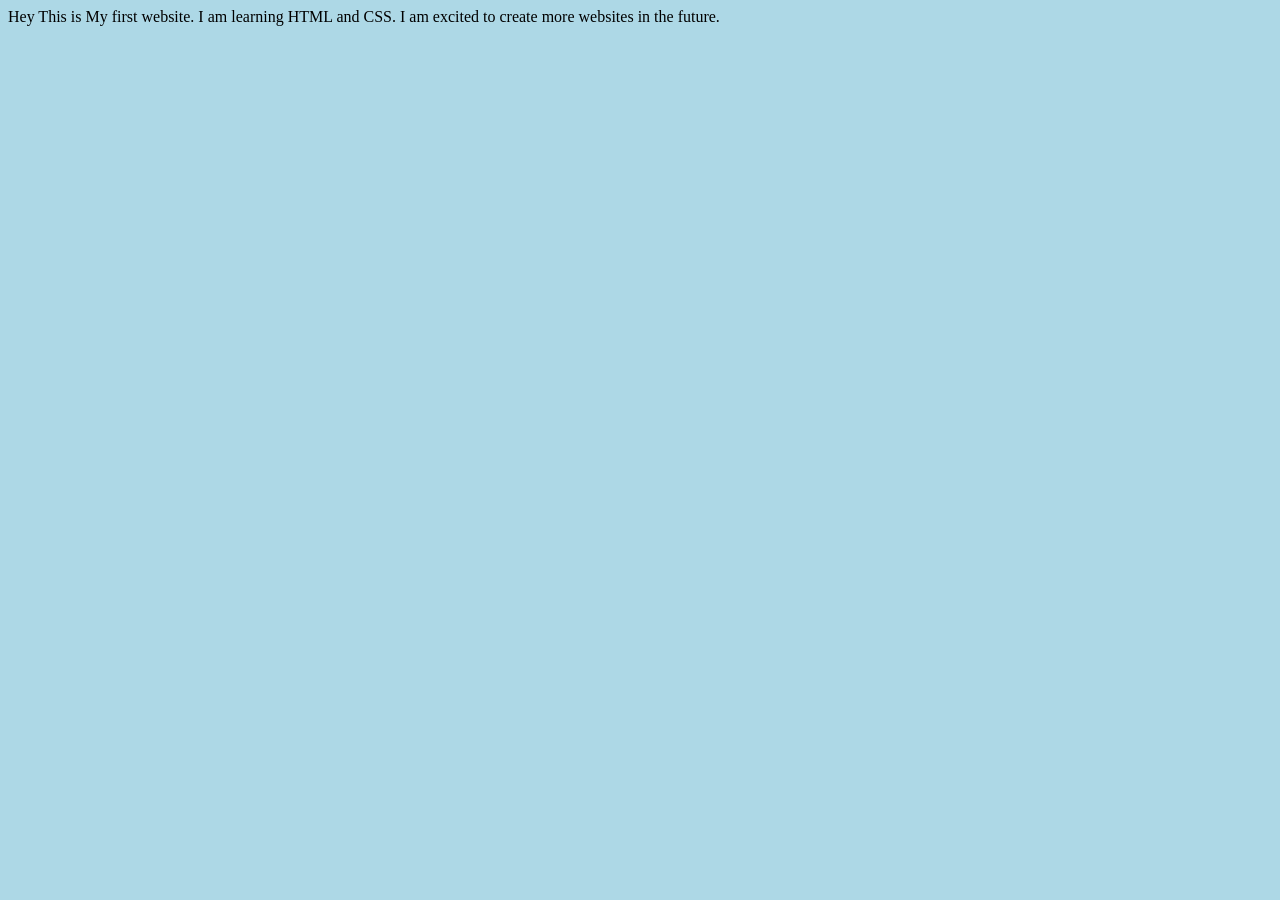
<file: video.01/index.html>
<!DOCTYPE html>
<html lang="en">
<head>
    <meta charset="UTF-8">
    <meta name="viewport" content="width=device-width, initial-scale=1.0">
    <title>My first website </title>
    <link rel="stylesheet" href="style.css">
</head>
<body>
    Hey This is My first website. I am learning HTML and CSS. I am excited to create more websites in the future.           
 
    <script src="script.js"></script>
</body>
</html>
</file>
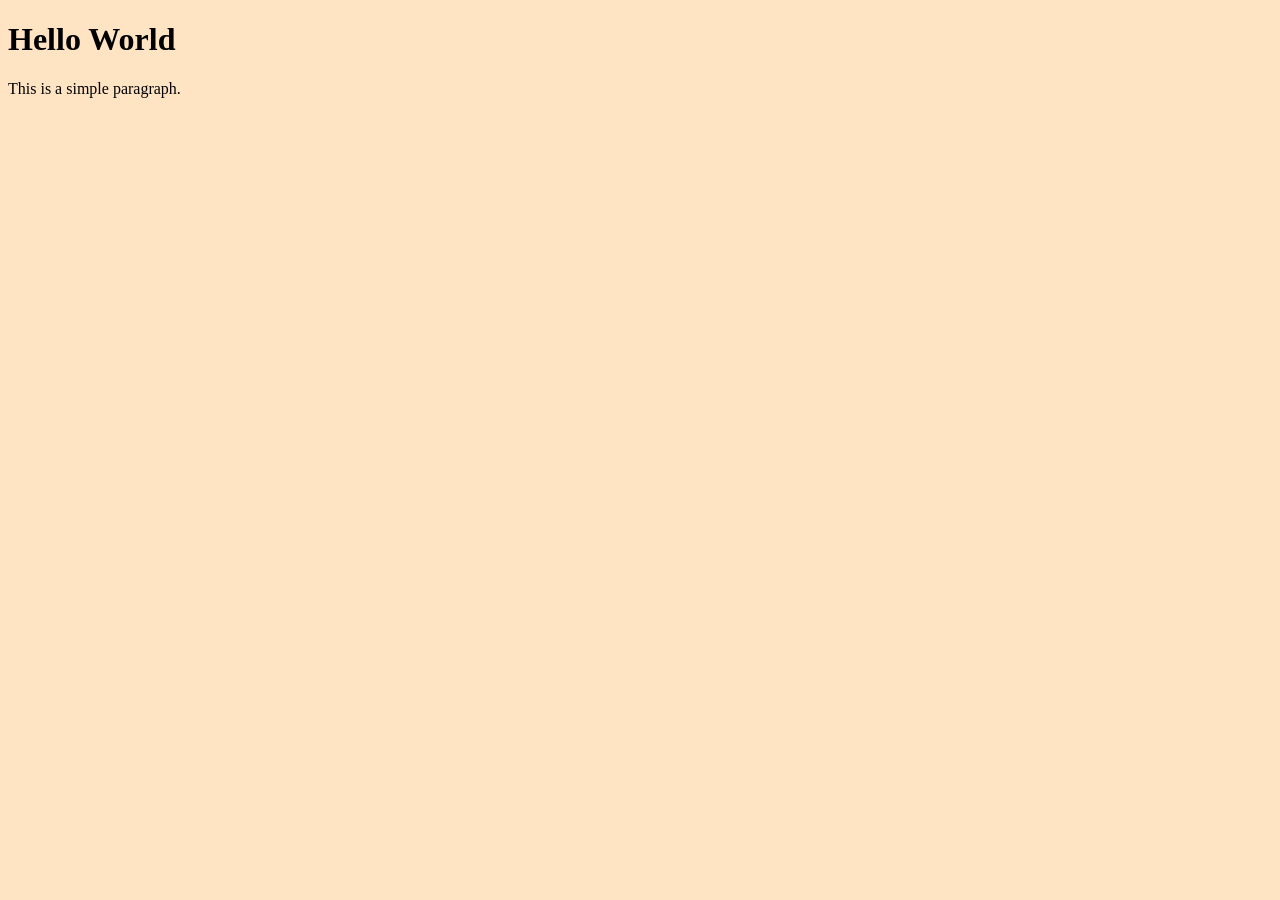
<file: video.03/index.html>
<!DOCTYPE html>
<html lang="en">
<head>
    <meta charset="UTF-8">
    <meta name="viewport" content="width=device-width, initial-scale=1.0">
    <title>this is my website</title>
    <link rel="stylesheet" href="style.css">
</head>
<body>
    <h1>Hello World</h1>
    <p>This is a simple paragraph.</p>
    
    <script src="script.js"></script>
</body>
</html>
</file>
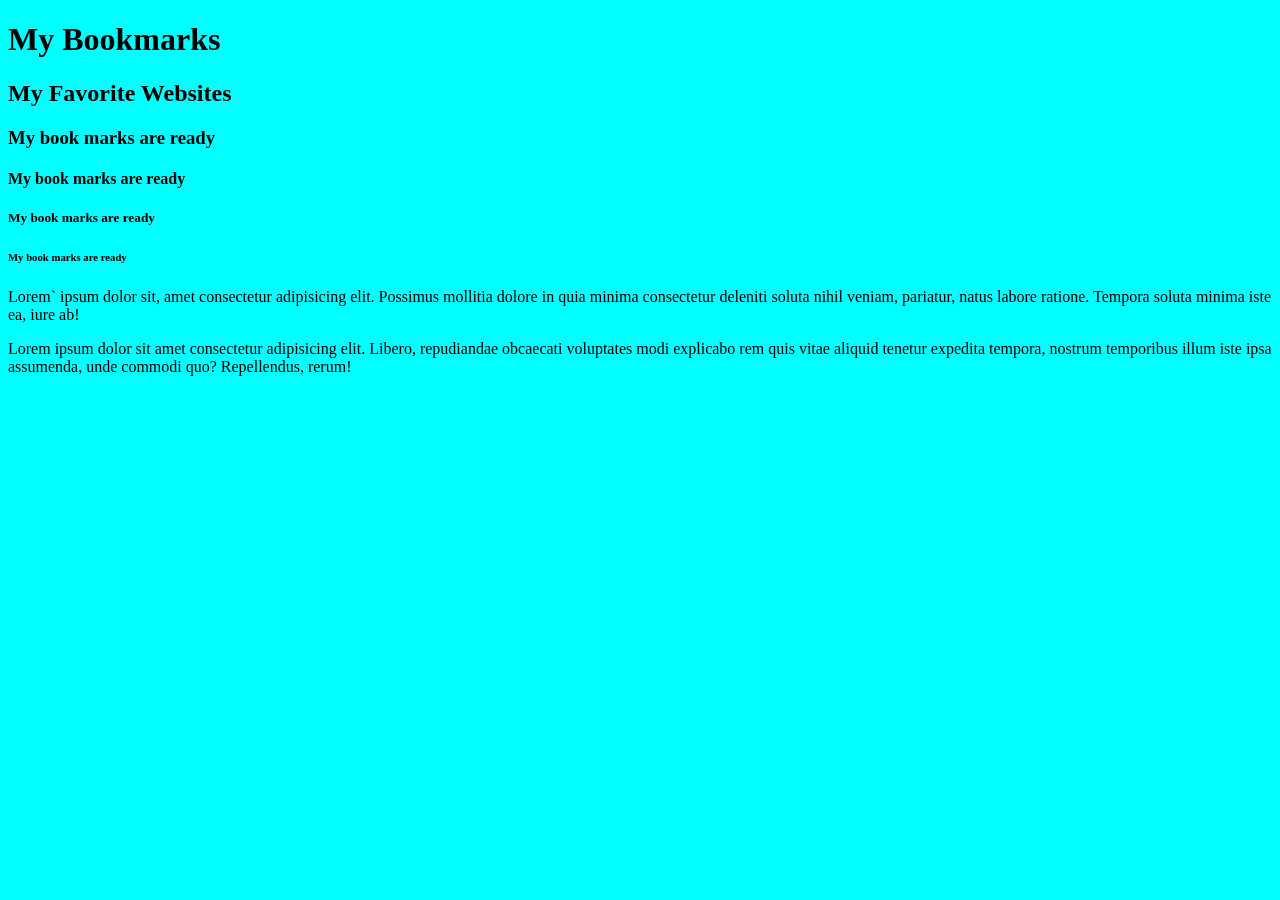
<file: video.04/index.html>
<!DOCTYPE html>
<html lang="en">
<head>
    <meta charset="UTF-8">
    <meta name="viewport" content="width=device-width, initial-scale=1.0">
    <title>My Bookmarks - Website</title>
    <link rel="stylesheet" href="style.css">
</head>
<body>
    <h1>My Bookmarks</h1>
    <h2>My Favorite Websites</h2>
    <h3>My book marks are ready</h3>
    <h4>My book marks are ready</h4>
    <h5>My book marks are ready</h5>
    <h6>My book marks are ready</h6>
 
    <p>Lorem` ipsum dolor sit, amet consectetur adipisicing elit. Possimus mollitia dolore in quia minima consectetur deleniti soluta nihil veniam, pariatur, natus labore ratione. Tempora soluta minima iste ea, iure ab!</p>

    <p>Lorem ipsum dolor sit amet consectetur adipisicing elit. Libero, repudiandae obcaecati voluptates modi explicabo rem quis vitae aliquid tenetur expedita tempora, nostrum temporibus illum iste ipsa assumenda, unde commodi quo? Repellendus, rerum!</p>
</body>
</html>
</file>
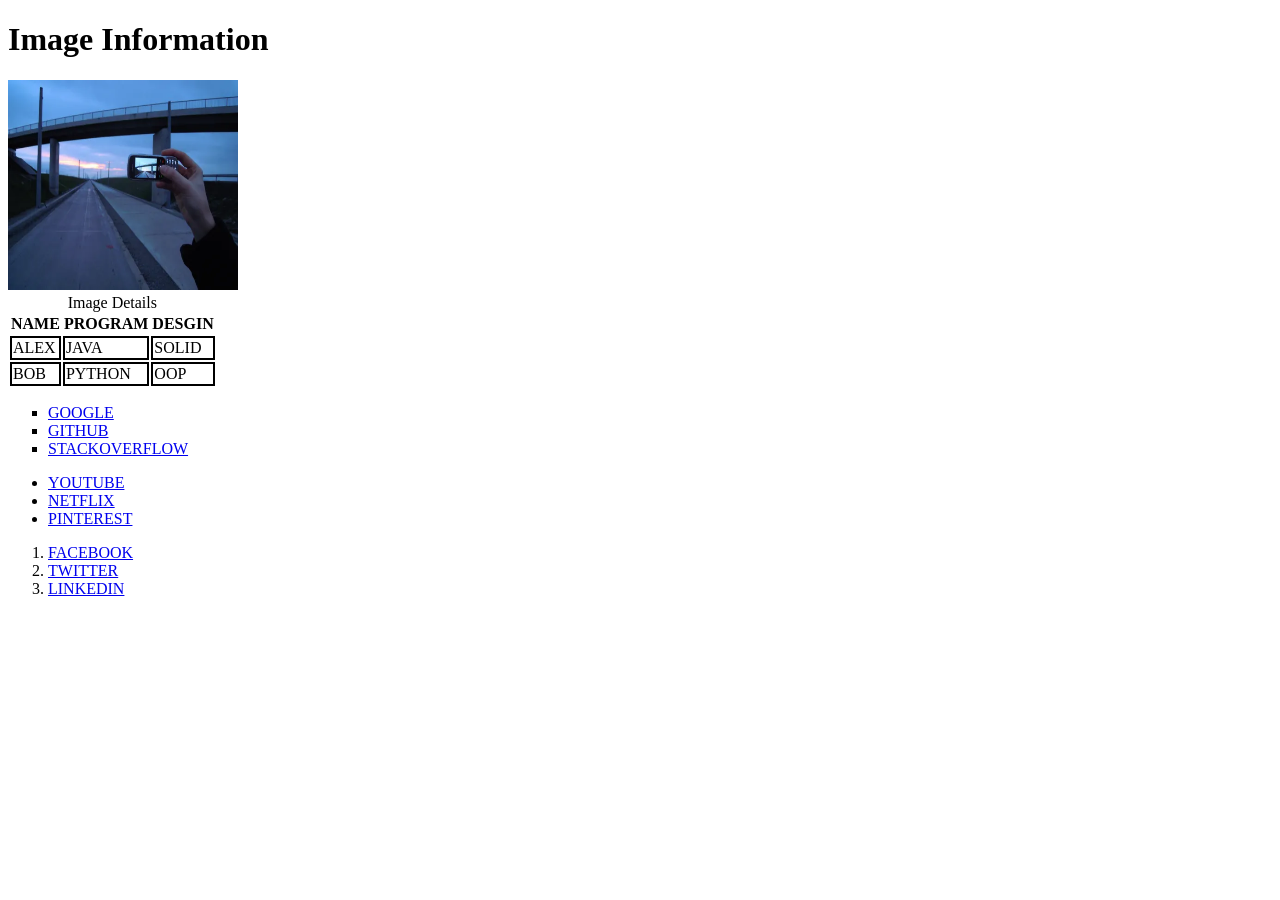
<file: video.05/index.html>
<!DOCTYPE html>
<html lang="en">
<head>
    <meta charset="UTF-8">
    <meta name="viewport" content="width=device-width, initial-scale=1.0">
    <title>image</title>
    <link rel="stylesheet" href="style.css">
</head>
<body>
    <h1>Image Information</h1>
    <img width="230" height="210" src="image.in.webp" alt="image">


    <table>
        <caption>Image Details</caption>
        <tr>
            <th colspan="1">NAME</th>
            <th>PROGRAM</th>
            <th>DESGIN</th>
        </tr>
        <tr>
            <td colspan="1">ALEX</td>
            <td>JAVA</td>
            <td>SOLID</td>
        </tr>
            <tr>
                <td>BOB</td>
                <td>PYTHON</td>
                <td>OOP</td>
    </table>

    <ul type="square">
        <li><a href="https://www.google.com">GOOGLE</a></li>
        <li><a href="https://www.github.com">GITHUB</a></li>
        <li><a href="https://www.stackoverflow.com">STACKOVERFLOW</a></li>
    </ul>

    <ul>
     <li><a href="https://www.youtube.com">YOUTUBE</a></li>
      <li><a href="https://www.netflix.com">NETFLIX</a></li>
      <li><a href="https://www.pinterest.com">PINTEREST</a></li>
    </ul>

    <ol>
        <li><a href="https://www.facebook.com">FACEBOOK</a></li>
        <li><a href="https://www.twitter.com">TWITTER</a></li>
        <li><a href="https://www.linkedin.com">LINKEDIN</a></li>
    </ol>
</body>
</html>
</file>
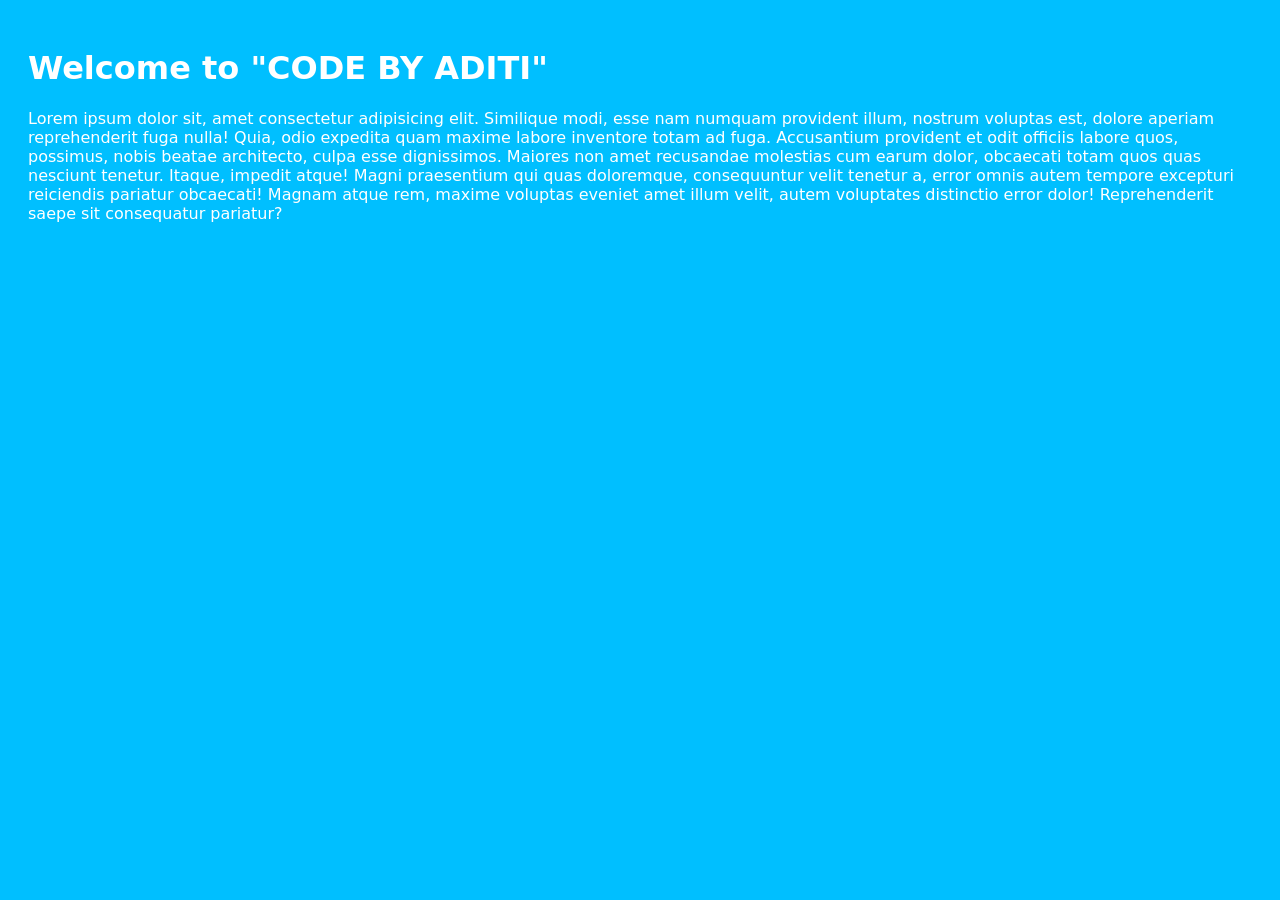
<file: video.06/index.html>
<!DOCTYPE html>
<html lang="en">
<head>
    <meta charset="UTF-8">
    <meta name="viewport" content="width=device-width, initial-scale=1.0">
    <meta name="description" content="Aditi's coding projects and portfolio.">
    <title>CODE BY ADITI</title>
    <link rel="stylesheet" href="style.css">
</head>
<body>
    <h1>Welcome to "CODE BY ADITI"</h1>
    <p>Lorem ipsum dolor sit, amet consectetur adipisicing elit. Similique modi, esse nam numquam provident illum, nostrum voluptas est, dolore aperiam reprehenderit fuga nulla! Quia, odio expedita quam maxime labore inventore totam ad fuga. Accusantium provident et odit officiis labore quos, possimus, nobis beatae architecto, culpa esse dignissimos. Maiores non amet recusandae molestias cum earum dolor, obcaecati totam quos quas nesciunt tenetur. Itaque, impedit atque! Magni praesentium qui quas doloremque, consequuntur velit tenetur a, error omnis autem tempore excepturi reiciendis pariatur obcaecati! Magnam atque rem, maxime voluptas eveniet amet illum velit, autem voluptates distinctio error dolor! Reprehenderit saepe sit consequatur pariatur?</p>
    
    <script src="script.js"></script>
</body>
</html>
</file>
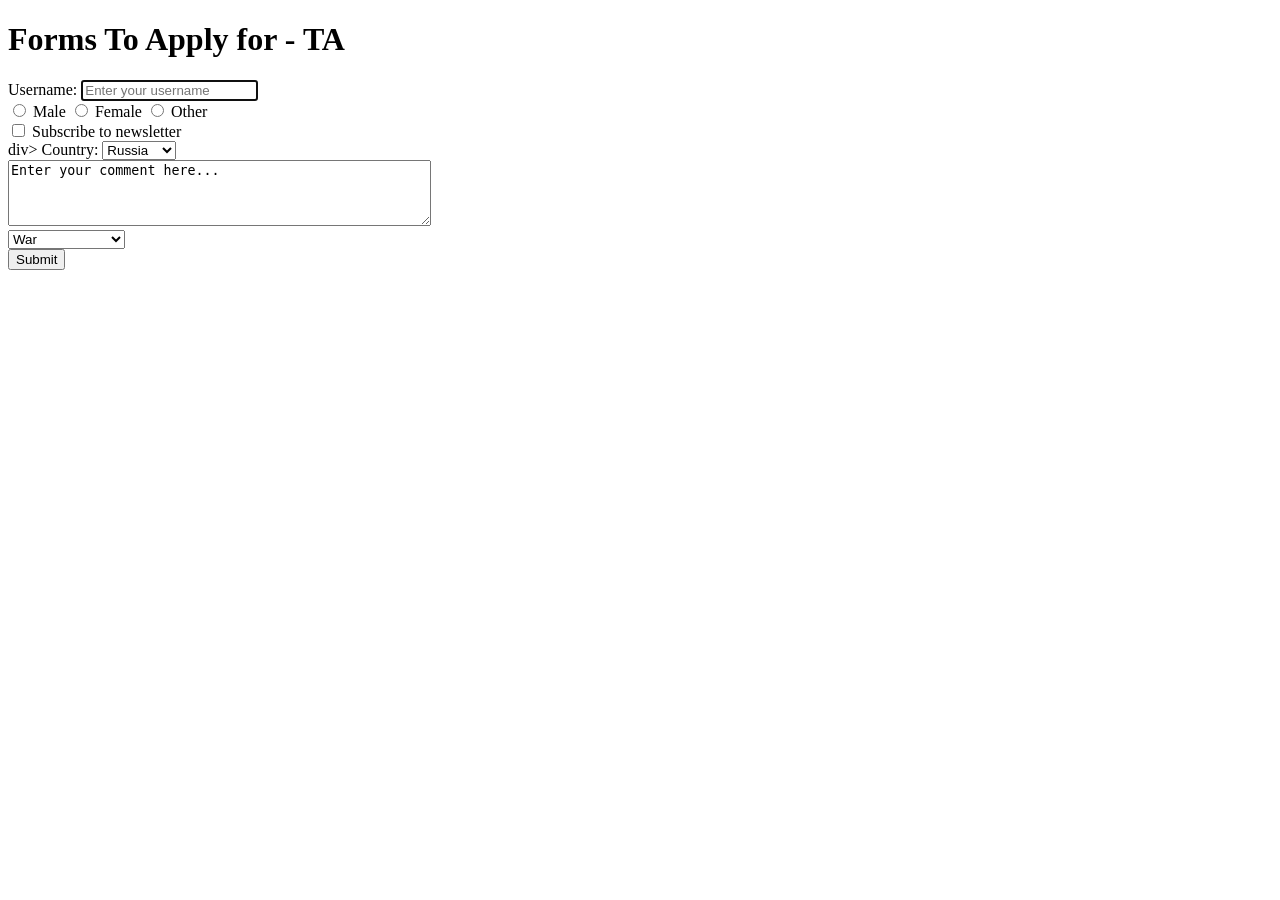
<file: video.07/index.html>
<!DOCTYPE html>
<html lang="en">
<head>
    <meta charset="UTF-8">
    <meta name="viewport" content="width=device-width, initial-scale=1.0">
    <title>Forms - let's Learn it</title>
</head>
<body>
    <h1>Forms To Apply for - TA</h1>
    <div>
        <label for="username">Username:</label>
        <input type="text" id="username" name="username" placeholder="Enter your username" autofocus required>
    </div>
   
    <div>
        <input type="radio" id="male" name="gender" value="male">
        <label for="male">Male</label>
        <input type="radio" id="female" name="gender" value="female">
        <label for="female">Female</label>
        <input type="radio" id="female" name="gender" value="female">
        <label for="Other">Other</label>
    </div>
    
    <div>
         <input type="checkbox" id="subscribe" name="subscribe" value="yes">
            <label for="subscribe">Subscribe to newsletter</label>
    </div>

    div>
        <label for="country">Country:</label>
        <select id="country" name="country">
            <option value="usa">Russia</option>
            <option value="canada">China</option>
            <option value="uk">India</option>
            <option value="pakistan">Pakistan</option>
        </select>  

        <div>
            <textarea name="comment" rows="4" cols="50">Enter your comment here...
          </textarea>
        </div>

    <div>
     <select name="fruits">
      <option value="WAR">War</option>
      <option value="Gas Complain">Gas complain</option>
      <option value="Zindagi se hara hua insaan">kuch ni ho pa rh</option>
    </select>
    </div>
     
    <div>
        <button type="submit">Submit</button>
    </div>
</body>
</html>
</file>
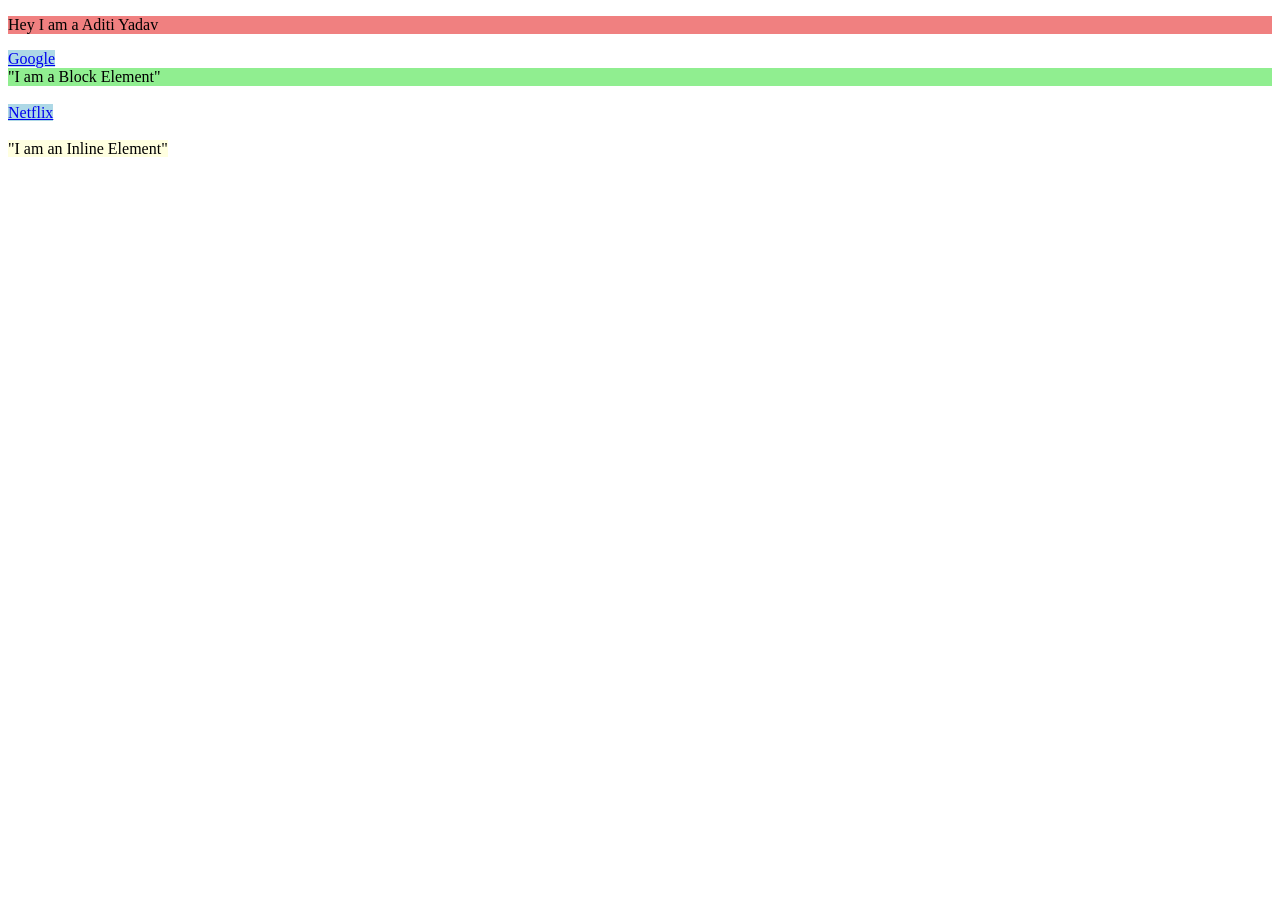
<file: video.08/index.html>
<!DOCTYPE html>
<html lang="en">
<head>
    <meta charset="UTF-8">
    <meta name="viewport" content="width=device-width, initial-scale=1.0">
    <title>Inline and Block Element - HTML</title>
    <link rel="stylesheet" href="style.css">
</head>
<body>
    <p>Hey I am a Aditi Yadav</p>
    <a href="https://www.google.com">Google</a> 
    <div>"I am a Block Element"</div>
    <br>
    <a href="https://www.netflix.com">Netflix</a>
    <br>
    <br>
    <span>"I am an Inline Element"</span>
    <br>
</body>
</html>
</file>
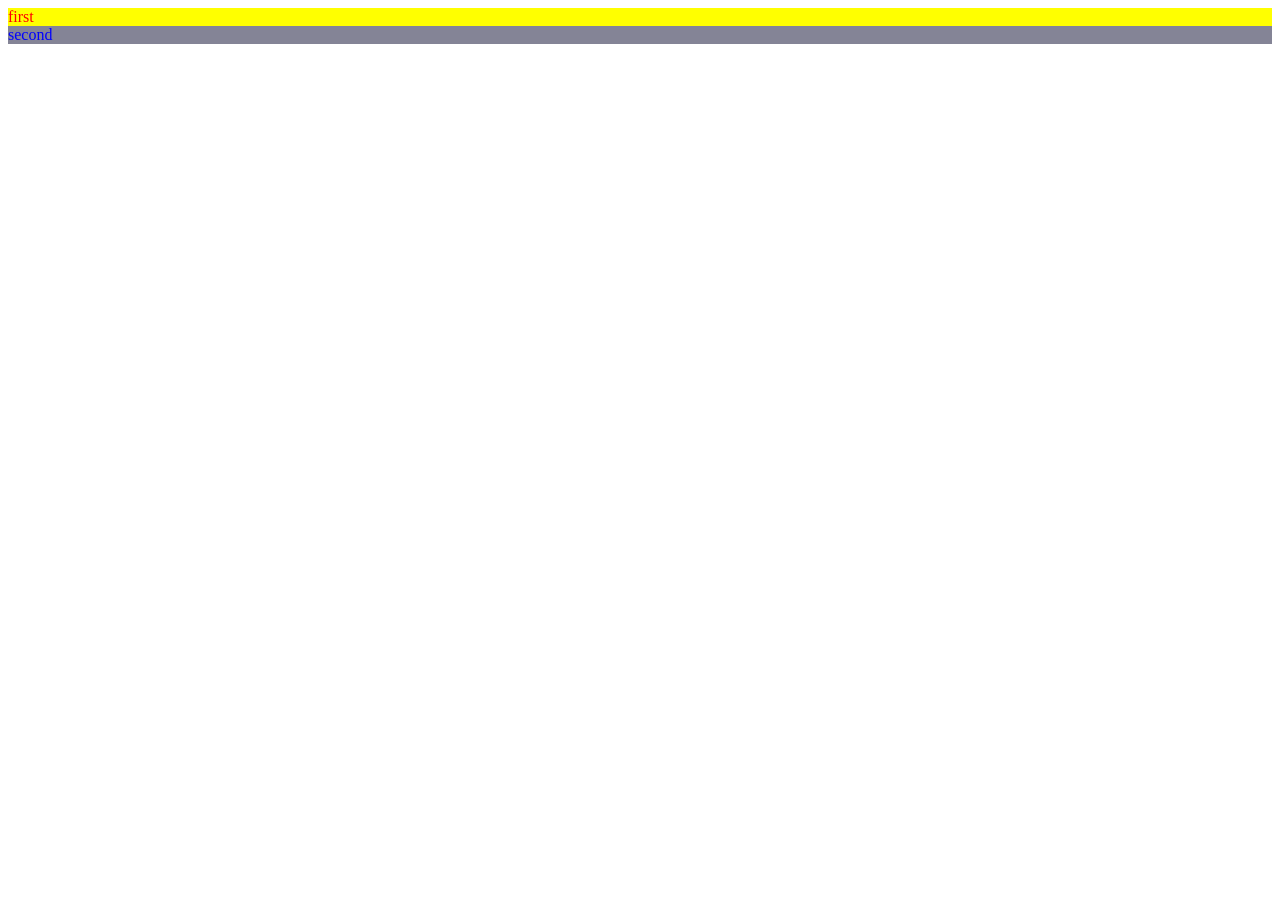
<file: video.09/index.html>
<!DOCTYPE html>
<html lang="en">
<head>
    <meta charset="UTF-8">
    <meta name="viewport" content="width=device-width, initial-scale=1.0">
    <title>Id and Classes in HTML</title>
    <link rel="stylesheet" href="style.css">
</head>
<body>
    <div id="FirstDiv" class="myClass bgyellow">first</div>
    <div id="SecondDiv" class="myClass">second</div>
</body>
</html>
</file>
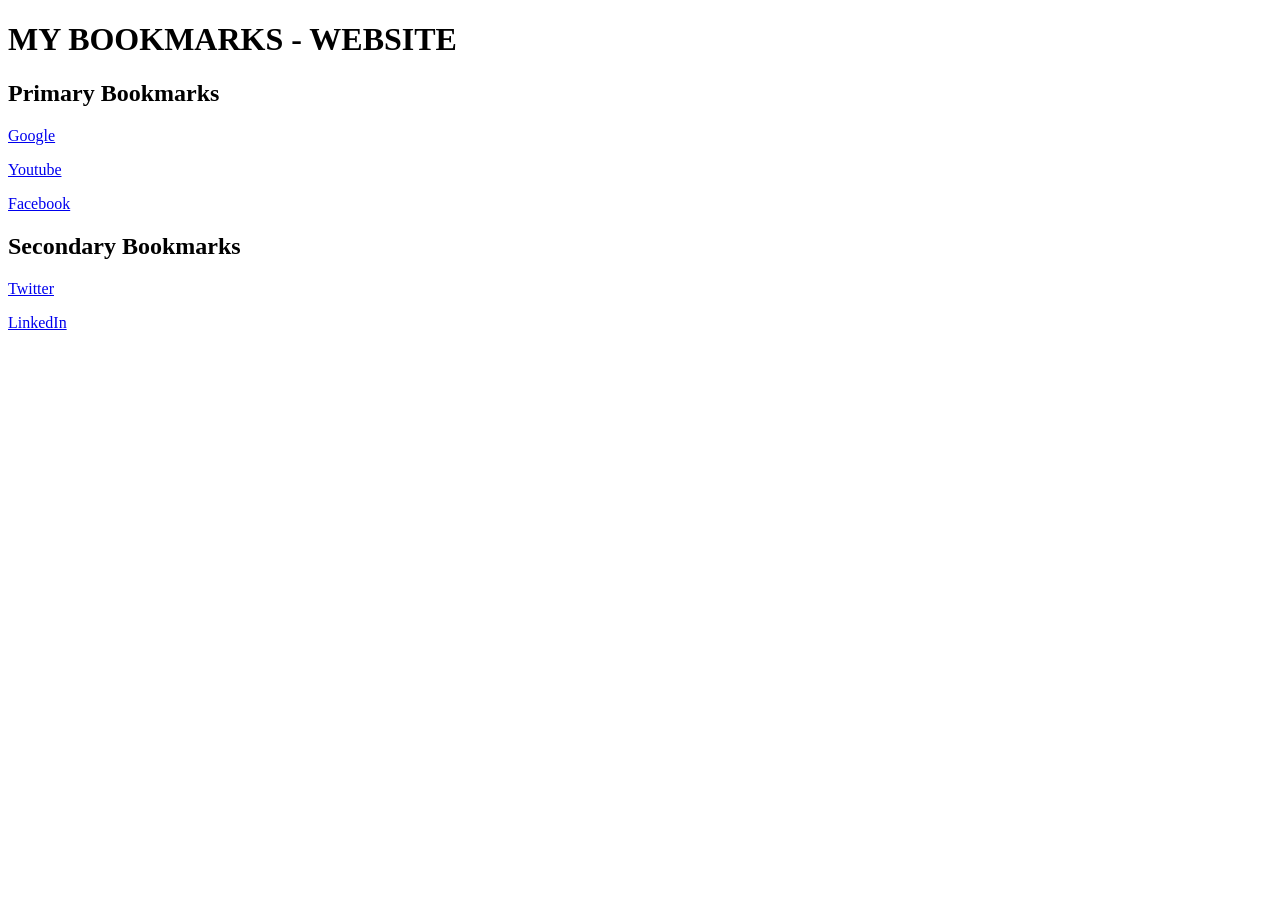
<file: video.04/bookmarks.html>
<!DOCTYPE html>
<html lang="en">
<head>
    <meta charset="UTF-8">
    <meta name="viewport" content="width=device-width, initial-scale=1.0">
     <title>MY BOOKMARKS</title>
</head>
<body>
    <h1>MY BOOKMARKS - WEBSITE</h1>
    <h2>Primary Bookmarks</h2>
    <a href="https://www.google.com" target="_blank">Google</a>
    <p><a href="https://www.youtube.com">Youtube</a></p>
    <p><a href="https://www.facebook.com">Facebook</a></p> 

    <h2>Secondary Bookmarks</h2>
    <a href="https://www.twitter.com" target="_blank">Twitter</a>
    <p><a href="https://www.linkedin.com">LinkedIn</a></p
        
</body>
</html>
</file>
<file: video.01/style.css>
body{
    background-color: lightblue;
}
</file>
<file: video.03/style.css>
body{
    background-color: bisque;
}
</file>
<file: video.04/style.css>
body{
    background-color: cyan;
}
</file>
<file: video.05/style.css>
td{
 border : 2px solid black;
}
</file>
<file: video.06/style.css>
body{
    background-color: deepskyblue; 
    font-family: system-ui, -apple-system;
    color: rgb(255, 255, 255);
    padding: 20px;
}
</file>
<file: video.08/style.css>
p{
    background-color: lightcoral;
}

a{
    background-color: lightblue;
}
div{
    background-color: lightgreen;
}
span{
    background-color: lightyellow;
}
</file>
<file: video.09/style.css>
.myClass {
    background-color: rgb(132, 132, 150); /* styles for the div with id "myDiv" */
}
.bgyellow {
    background-color: yellow; /* styles for elements with class "bgyellow" */
}
#FirstDiv {
    color: red;
    /* styles for the div with id "FirstDiv" */
}
#SecondDiv {
    color: blue;
    /* styles for the div with id "SecondDiv" */
}
</file>
